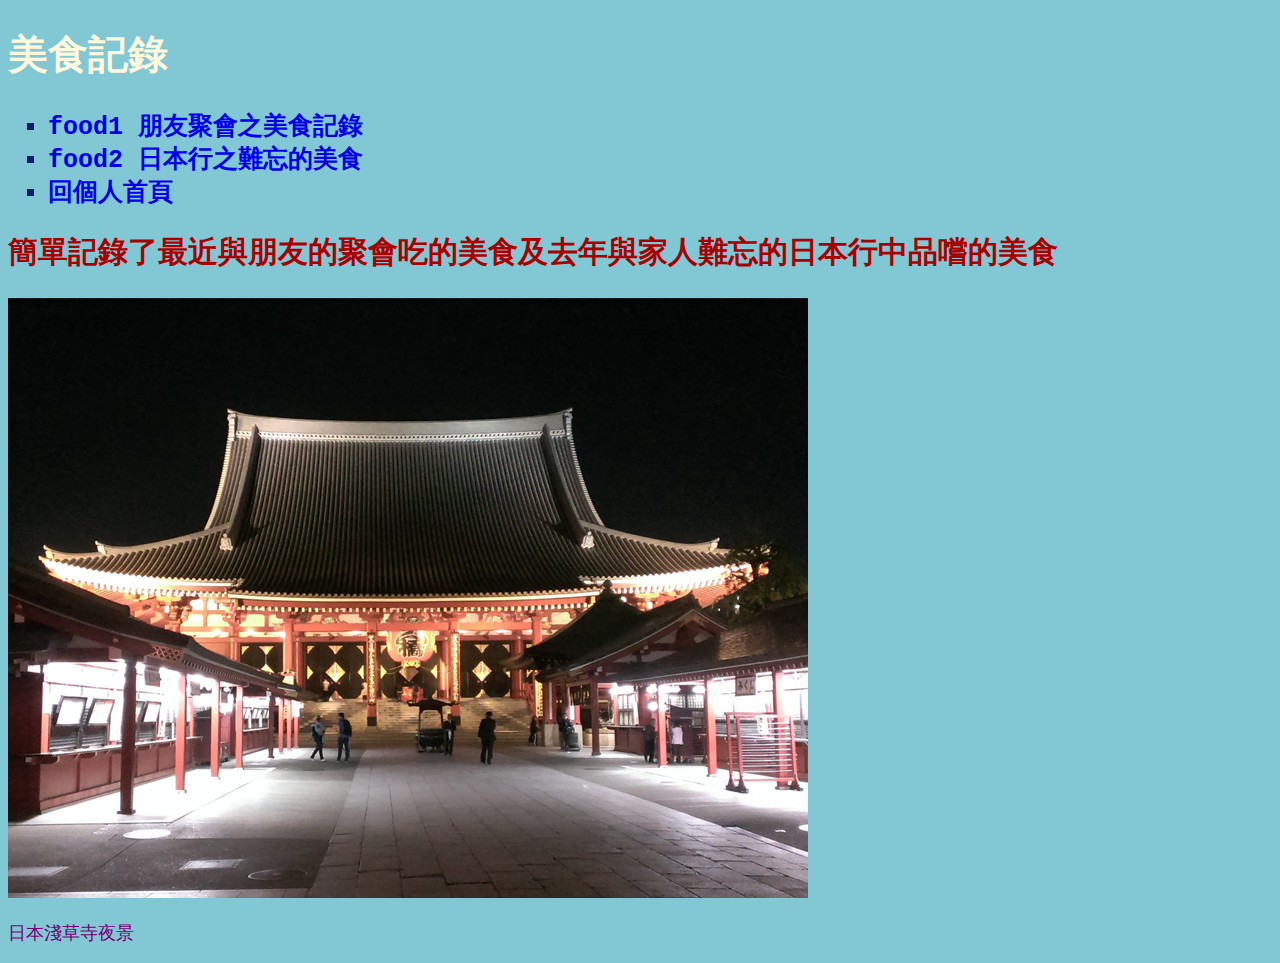
<file: homework1/homework1.html>
<!DOCTYPE html>
<html lang="en">

<head>
    <meta charset="UTF-8">
    <link rel="stylesheet" href="CSS/style.css">
    <title>Homework1 食記</title>
</head>

<body>
    <h1>美食記錄</h1>
    <ul type="square">
        <li><a href="food/food1.html">food1 朋友聚會之美食記錄</a></li>
        <li><a href="food/food2.html">food2 日本行之難忘的美食</a></li>
        <li><a href="../index.html">回個人首頁</a></li>
    </ul>
    <h2>簡單記錄了最近與朋友的聚會吃的美食及去年與家人難忘的日本行中品嚐的美食</h2>
    <img src="images/reimon.jpg" alt="">
    <p>日本淺草寺夜景</p>
</body>

</html>
</file>
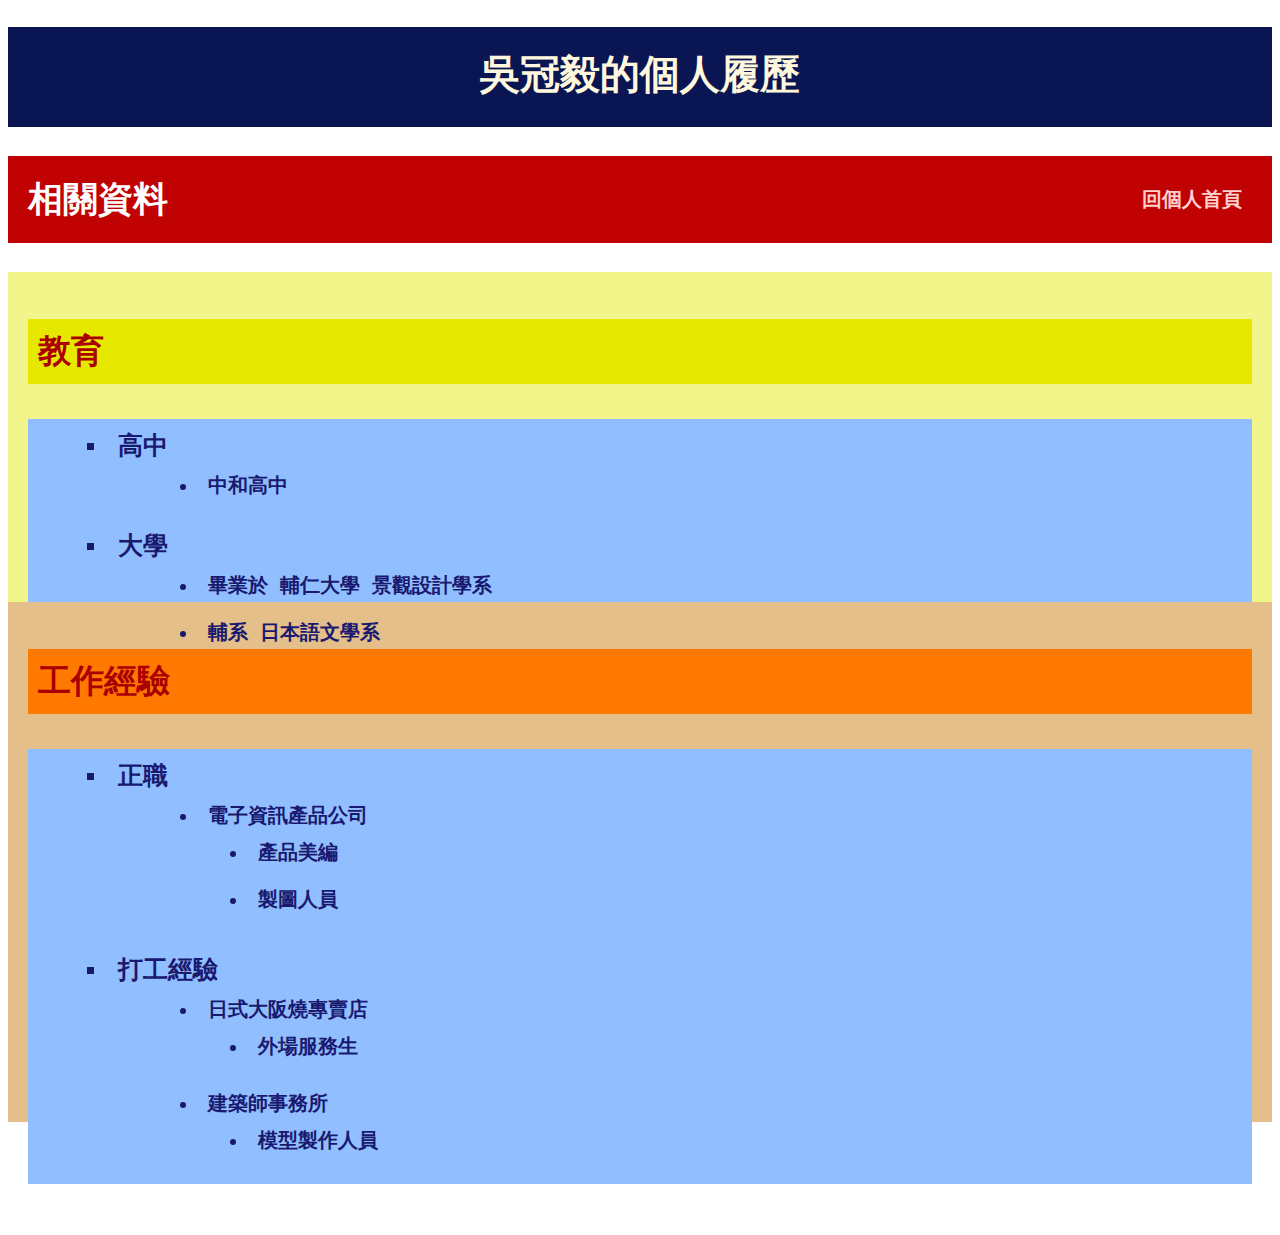
<file: homework2/homework2.html>
<!DOCTYPE html>
<html lang="en">

<head>
    <meta charset="UTF-8">
    <link rel="stylesheet" type="text/css" href="http://yui.yahooapis.com/3.18.1/build/cssreset/cssreset-min.css">
    <link rel="stylesheet" href="CSS/style.css">
    <title>Homework2 我的個人履歷</title>
</head>

<body>
    <div class="contain1">
        <h1>吳冠毅的個人履歷</h1>
    </div>
    <h2 id="deta">相關資料<a href="../index.html" id="connect">回個人首頁</h2></a>
    <div class="school">
        <h2 id="style1">教育</h2>
        <div class="item">
            <ul type="square">
                <li class="name">高中
                    <div>
                        <ul type="disc">
                            <li class="name2">中和高中</li>
                        </ul>
                    </div>
                </li>
                <li class="name">大學
                    <div>
                        <ul type="disc">
                            <li class="name2">畢業於 輔仁大學 景觀設計學系</li>
                            <li class="name2">輔系 日本語文學系</li>
                        </ul>
                    </div>
                </li>
            </ul>
        </div>
    </div>
    <div class="work">
        <h2 id="style2">工作經驗</h2>
        <div class="item">
            <ul type="square">
                <li class="name">正職
                    <div>
                        <ul type="disc">
                            <li class="name2">電子資訊產品公司
                                <ul type="disc">
                                    <li>產品美編</li>
                                    <li>製圖人員</li>
                                </ul>
                            </li>
                        </ul>
                    </div>
                </li>
                <li class="name">打工經驗
                    <div>
                        <ul type="disc">
                            <li class="name2">日式大阪燒專賣店
                                <ul type="disc">
                                    <li>外場服務生</li>
                                </ul>
                            </li>
                            <li class="name2">建築師事務所
                                <ul type="disc">
                                    <li>模型製作人員</li>
                                </ul>
                            </li>
                        </ul>
                    </div>
                </li>
            </ul>
        </div>
    </div>
</body>

</html>
</file>
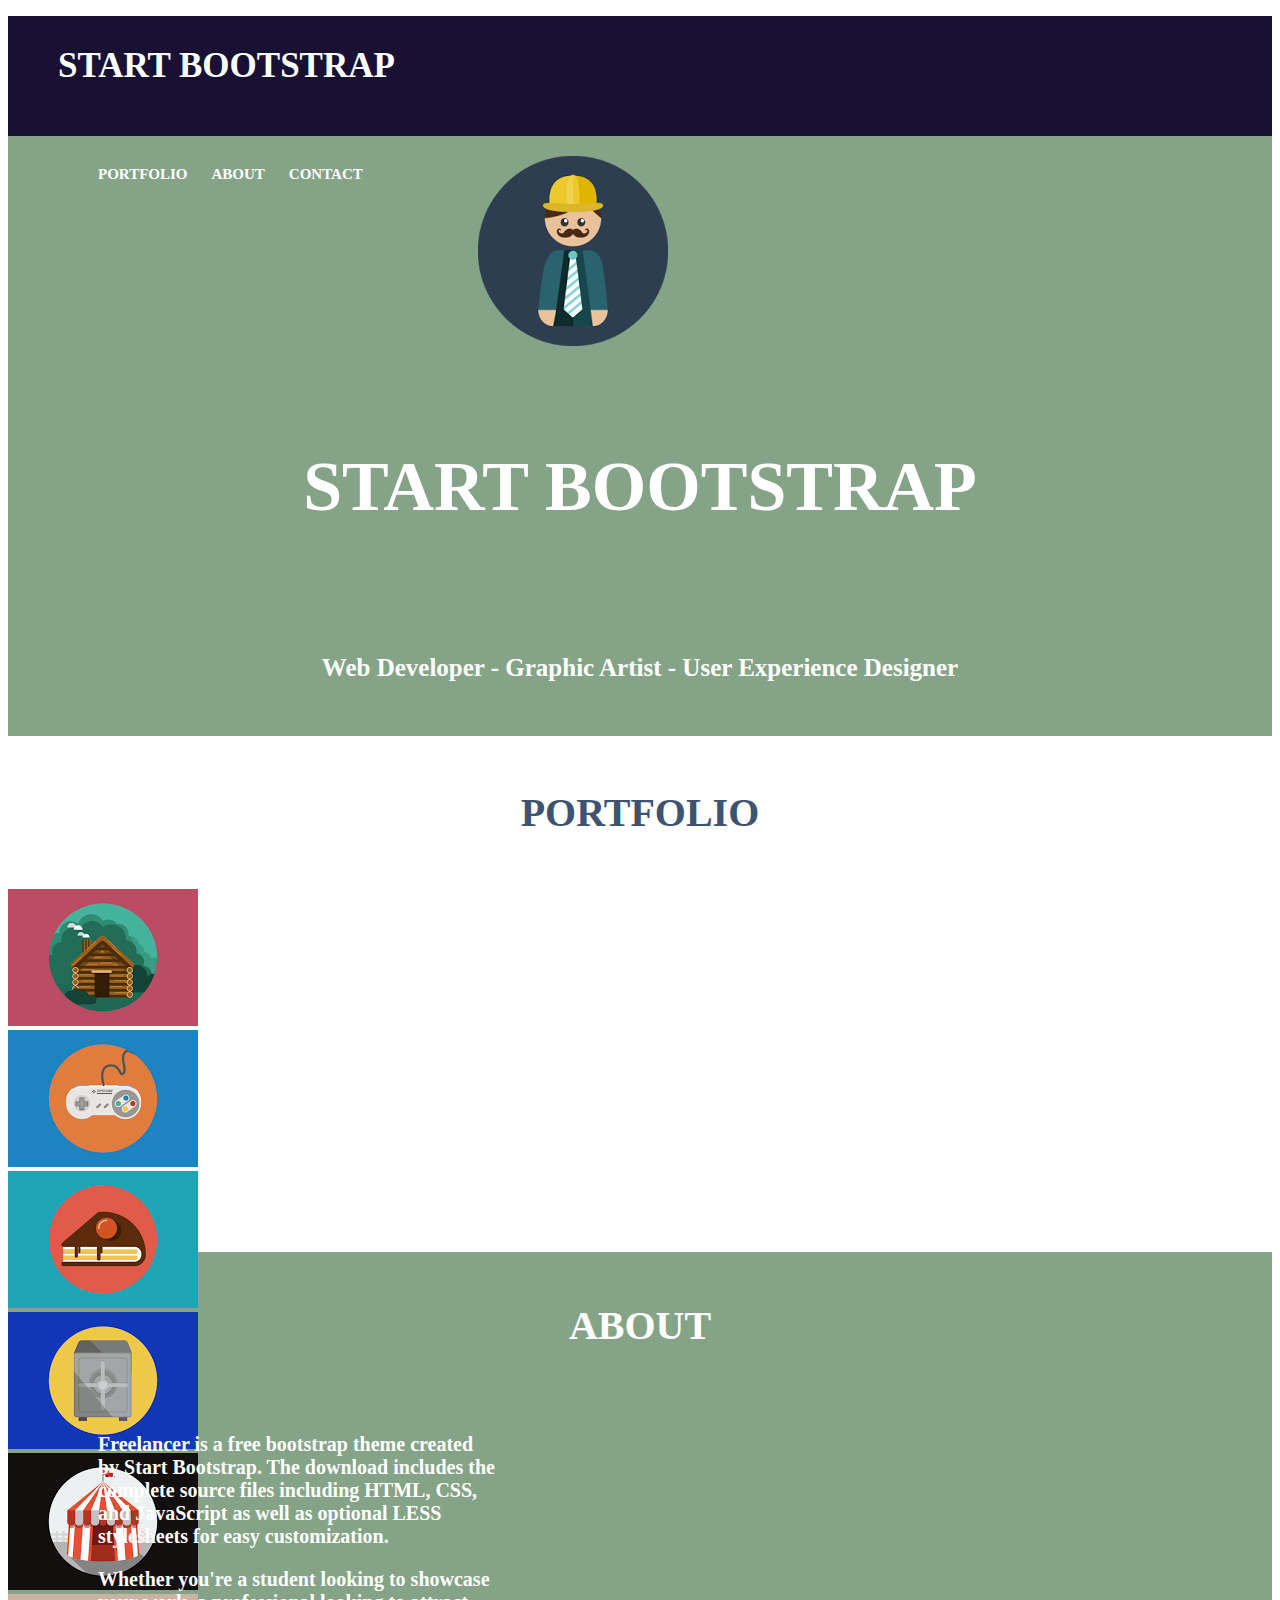
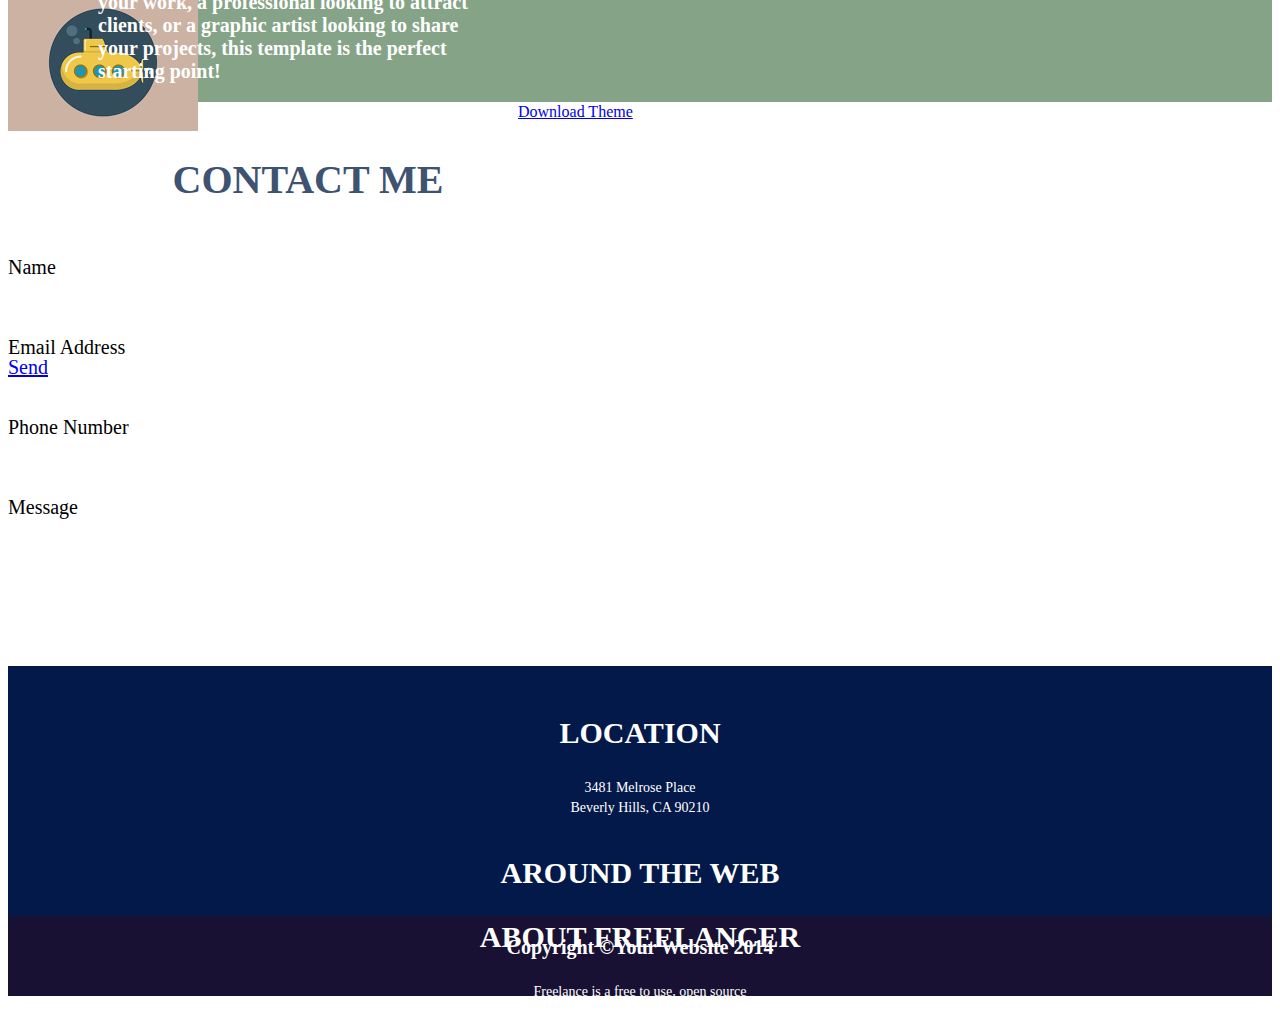
<file: homework4/homework4.html>
<!DOCTYPE html>
<html>

<head>
    <link href="http://s3.amazonaws.com/codecademy-content/courses/ltp/css/shift.css" rel="stylesheet">
    <link rel="stylesheet" href="http://s3.amazonaws.com/codecademy-content/courses/ltp/css/bootstrap.css">
    <link rel="stylesheet" href="style/main2.css">
    <title>Homework4</title>
</head>

<body>
    <div class="nav">
        <div class="container">
            <ul class="pull-left">
                <li><a href="#" id="big">START BOOTSTRAP</li>
            </ul>
            <ul class="pull-right">
                <li><a href="#">PORTFOLIO</a></li>
                <li><a href="#">ABOUT</a></li>
                <li><a href="#">CONTACT</a></li>
            </ul>
        </div>
    </div>
    <div class="jumbotron">
        <div class="container">
            <div class="row">
                <div class="col-md-12">
                    <img src="img/profile.png" height="190" width="190" alt="">
                    <h1>START BOOTSTRAP</h1>
                    <p>Web Developer - Graphic Artist - User Experience Designer</p>
                </div>
            </div>
        </div>
    </div>
    <div class="PORTFOLIO">
        <div class="container">
            <h2>PORTFOLIO</h2>
            <div class="row">
                <div class="col-md-4">
                    <div class="thumbnail"><img src="img/portfolio/cabin.png" height="137" width="190" alt=""></div>
                    <div class="thumbnail"><img src="img/portfolio/game.png" height="137" width="190" alt=""></div>
                </div>
                <div class="col-md-4">
                    <div class="thumbnail"><img src="img/portfolio/cake.png" height="137" width="190" alt=""></div>
                    <div class="thumbnail"><img src="img/portfolio/safe.png" height="137" width="190" alt=""></div>
                </div>
                <div class="col-md-4">
                    <div class="thumbnail"><img src="img/portfolio/circus.png" height="137" width="190" alt=""></div>
                    <div class="thumbnail"><img src="img/portfolio/submarine.png" alt=""></div>
                </div>
            </div>
        </div>
    </div>
    <div class="ABOUT">
        <div class="container">
            <h2>ABOUT</h2>
            <div class="row">
                <div class="col-md-6">
                    <p>Freelancer is a free bootstrap theme created by Start Bootstrap. The download includes the complete source files including HTML, CSS, and JavaScript as well as optional LESS stylesheets for easy customization.</p>
                </div>
                <div class="col-md-6">
                    <p>Whether you're a student looking to showcase your work, a professional looking to attract clients, or a graphic artist looking to share your projects, this template is the perfect starting point!</p>
                </div>
            </div>
            <a href="#" type="button" class="btn btn-default">Download Theme</a>
        </div>
    </div>
    <div class="CONTACTME">
        <div class="container">
            <h2>CONTACT ME</h2>
            <div class="row">
                <div class="col-md-12">
                    <div class="thumbnail">Name</div>
                </div>
                <div class="col-md-12">
                    <div class="thumbnail">Email Address</div>
                </div>
                <div class="col-md-12">
                    <div class="thumbnail">Phone Number</div>
                </div>
                <div class="col-md-12">
                    <div class="thumbnail">Message</div>
                </div>
            </div>
            <a href="#" type="button" class="btn btn-success">Send</a>
        </div>
    </div>
    </div>
    <div class="BlueArea">
        <div class="container">
            <div class="row">
                <div class="col-md-4">
                    <h3>LOCATION</h3>
                    <p>3481 Melrose Place</p>
                    <p id="p2">Beverly Hills, CA 90210</p>
                </div>
                <div class="col-md-4">
                    <h3>AROUND THE WEB</h3>
                    <p></p>
                </div>
                <div class="col-md-4">
                    <h3>ABOUT FREELANCER</h3>
                    <p>Freelance is a free to use, open source</p>
                    <p id="p21">Bootstrap theme created by Start Bootstrap.</p>
                </div>
            </div>
        </div>
    </div>
    <div class="Footer">
        <div class="container">
            <div class="row">
                <div class="col-md-12">
                    <div>Copyright &copy;Your Website 2014</div>
                </div>
            </div>
        </div>
</body>

</html>
</file>
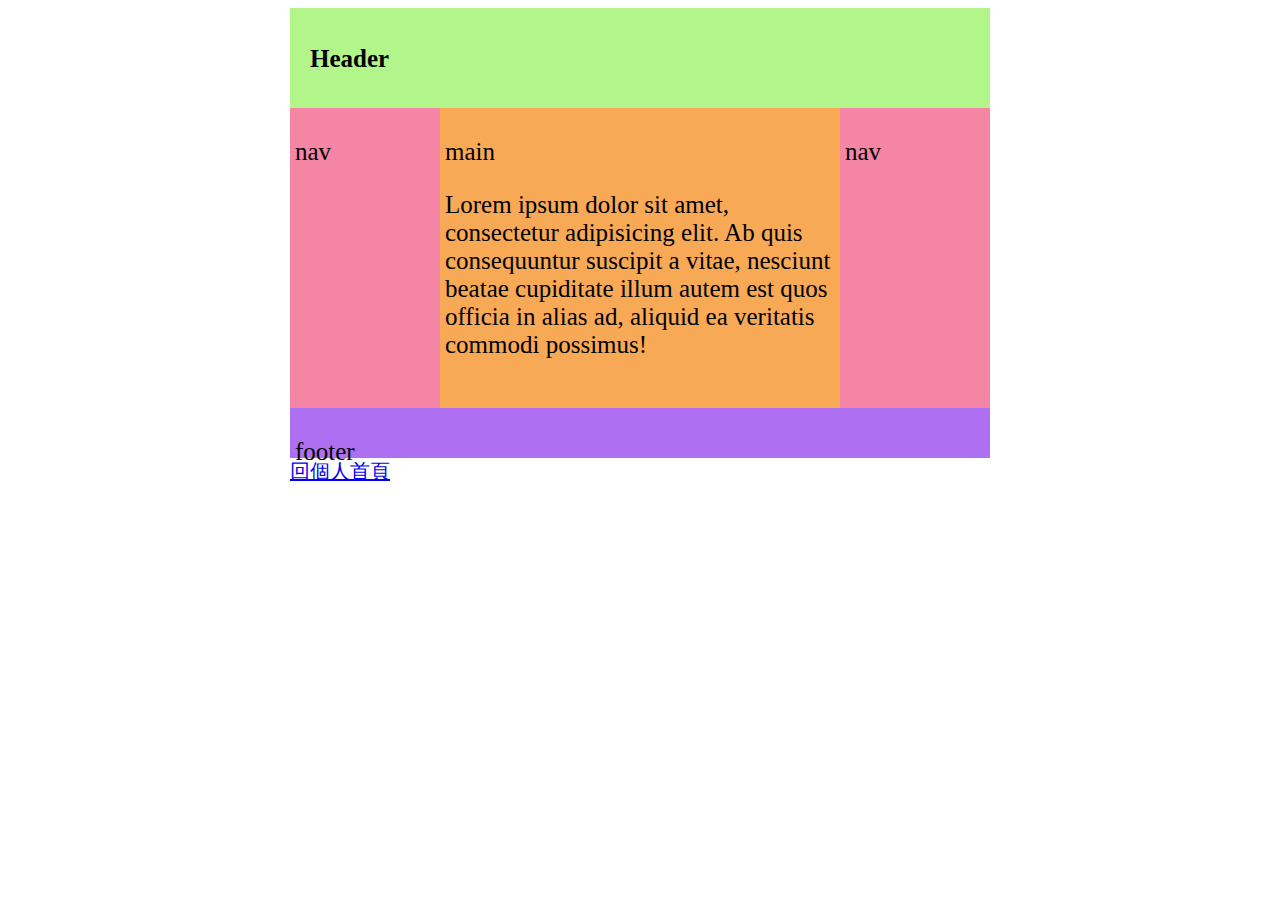
<file: homework6/homework6.html>
<!DOCTYPE html>
<html lang="en">

<head>
    <meta charset="UTF-8">
    <link rel="stylesheet" href="http://yui.yahooapis.com/3.18.1/build/cssreset/cssreset-min.css">
    <link rel="stylesheet" href="CSS/Style6.css">
    <title>Homework6</title>
</head>

<body>
    <div class="all">
        <div id="header">
            <h1>Header</h1>
        </div>
        <div id="nav">
            <p>nav</p>
        </div>
        <div id="main">
            <p>main</p>
            <p>Lorem ipsum dolor sit amet, consectetur adipisicing elit. Ab quis consequuntur suscipit a vitae, nesciunt beatae cupiditate illum autem est quos officia in alias ad, aliquid ea veritatis commodi possimus!</p>
        </div>
        <div id="nav2">
            <p>nav</p>
        </div>
        <div id="footer">
            <p>footer</p>
        </div>
        <div><a href="../index.html">回個人首頁</a></div>
    </div>
</body>

</html>
</file>
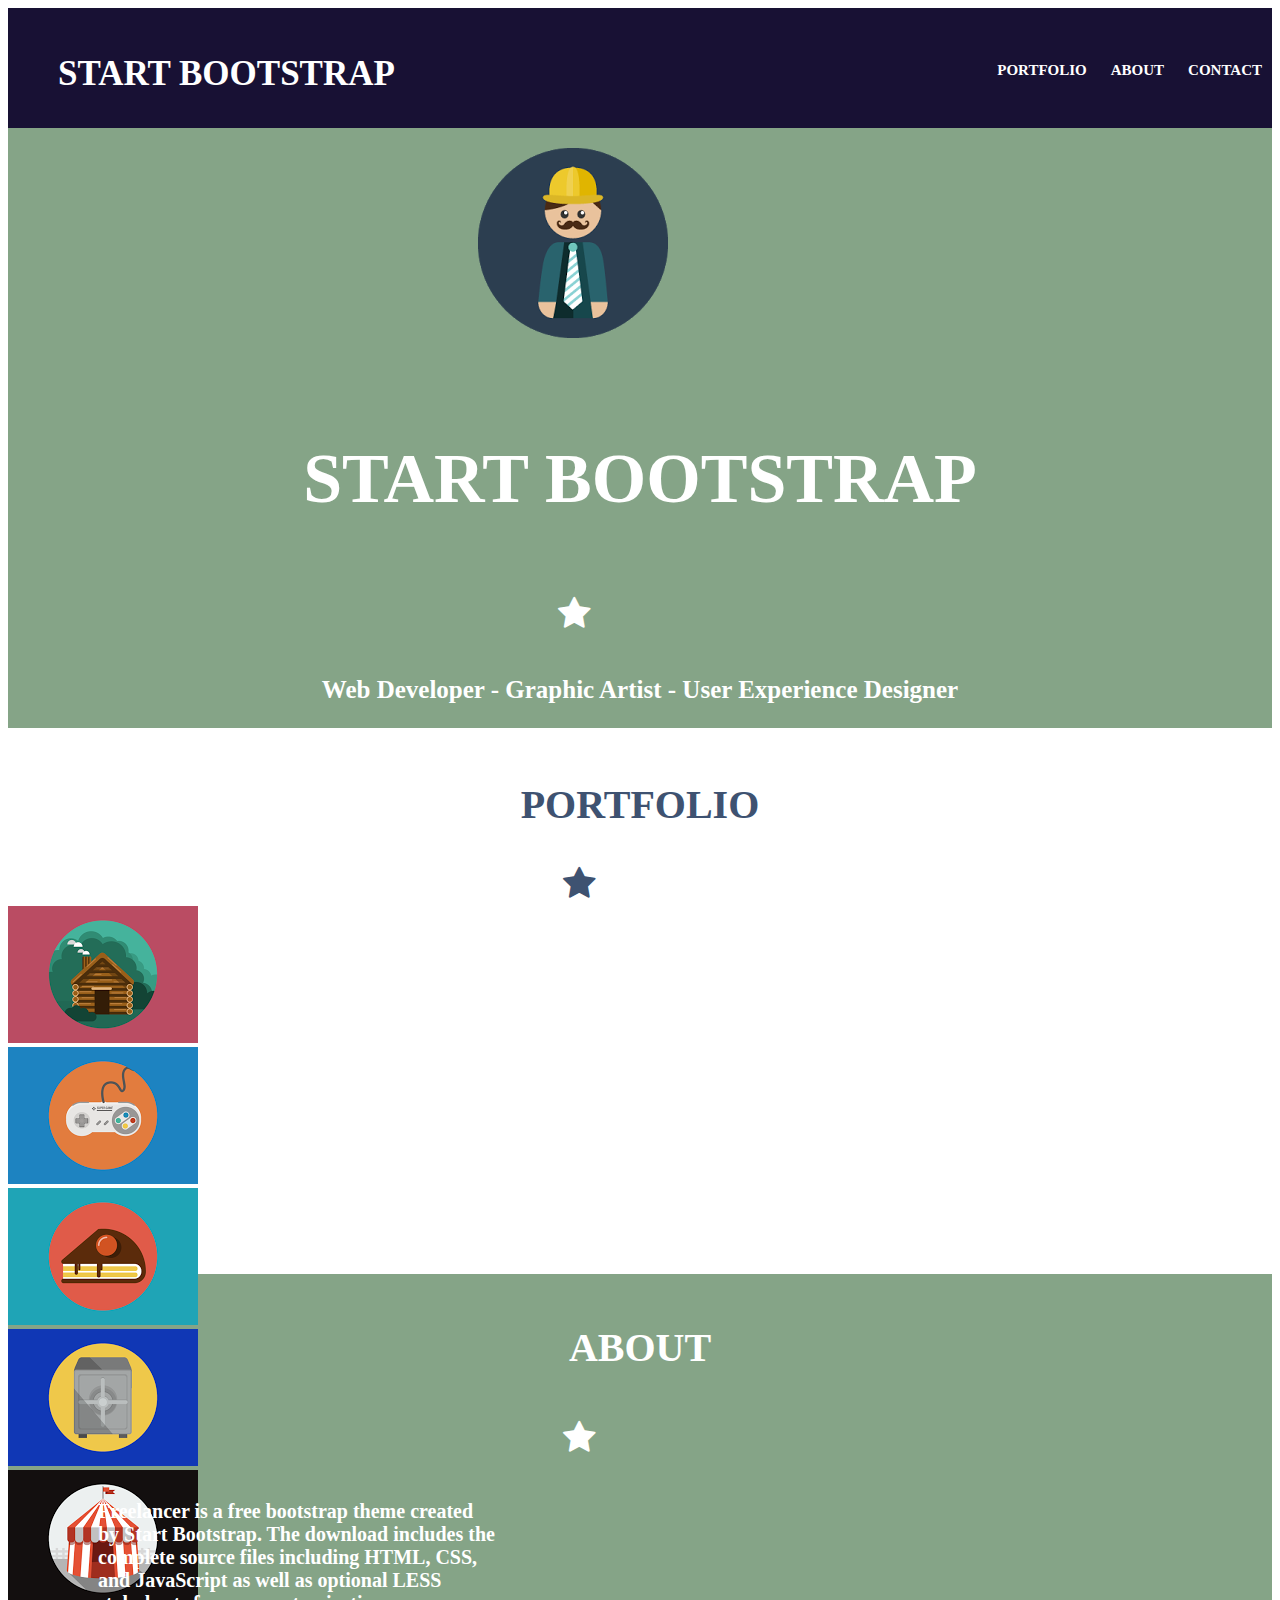
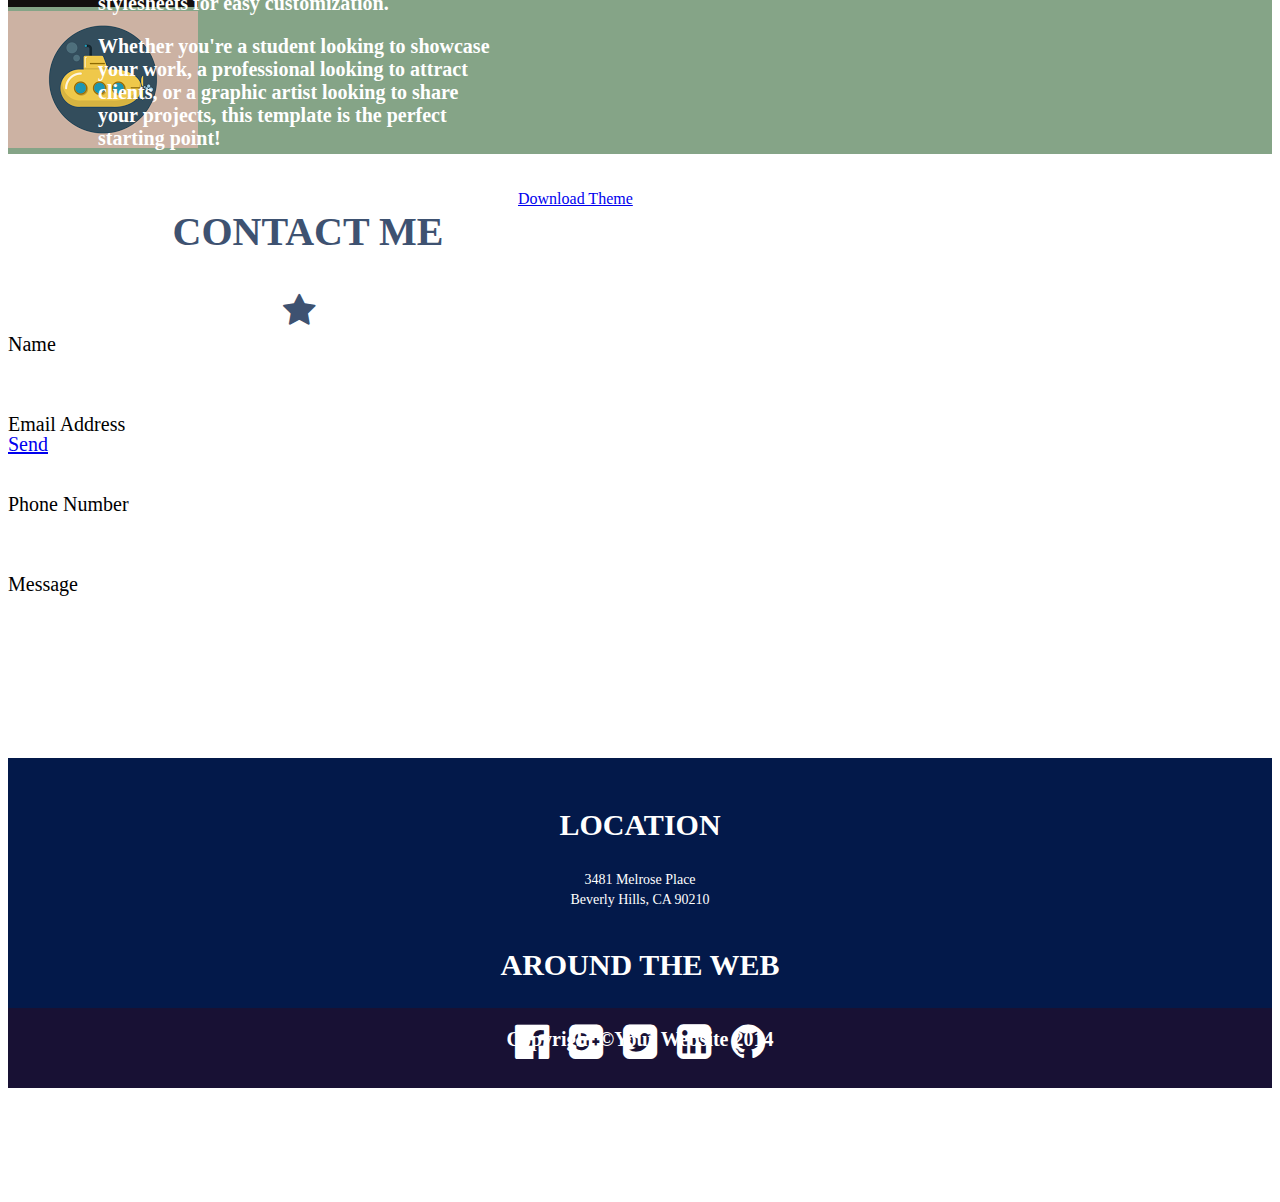
<file: homework7/homework7.html>
<!DOCTYPE html>
<html>

<head>
    <link href="http://s3.amazonaws.com/codecademy-content/courses/ltp/css/shift.css" rel="stylesheet">
    <link rel="stylesheet" href="http://s3.amazonaws.com/codecademy-content/courses/ltp/css/bootstrap.css">
    <link rel="stylesheet" href="style/main2.css">
    <link rel="stylesheet" href="https://maxcdn.bootstrapcdn.com/font-awesome/4.5.0/css/font-awesome.min.css">
    <title>Homework7</title>
</head>

<body>
    <div class="nav">
        <div class="container">
            <ul class="pull-left">
                <li><a href="#" id="big">START BOOTSTRAP</li>
            </ul>
            <ul class="pull-right">
                <li><a href="#">PORTFOLIO</a></li>
                <li><a href="#">ABOUT</a></li>
                <li><a href="#">CONTACT</a></li>
            </ul>
        </div>
    </div>
    <div class="jumbotron">
        <div class="container">
            <div class="row">
                <div class="col-md-12">
                    <img src="img/profile.png" height="190" width="190" alt="">
                    <h1>START BOOTSTRAP</h1>
                    <i class="fa fa-star"></i>
                    <p>Web Developer - Graphic Artist - User Experience Designer</p>
                </div>
            </div>
        </div>
    </div>
    <div class="PORTFOLIO">
        <div class="container">
            <h2>PORTFOLIO</h2>
            <i class="fa fa-star"></i>
            <div class="row">
                <div class="col-md-4">
                    <div class="thumbnail"><img src="img/portfolio/cabin.png" height="137" width="190" alt=""></div>
                    <div class="thumbnail"><img src="img/portfolio/game.png" height="137" width="190" alt=""></div>
                </div>
                <div class="col-md-4">
                    <div class="thumbnail"><img src="img/portfolio/cake.png" height="137" width="190" alt=""></div>
                    <div class="thumbnail"><img src="img/portfolio/safe.png" height="137" width="190" alt=""></div>
                </div>
                <div class="col-md-4">
                    <div class="thumbnail"><img src="img/portfolio/circus.png" height="137" width="190" alt=""></div>
                    <div class="thumbnail"><img src="img/portfolio/submarine.png" alt=""></div>
                </div>
            </div>
        </div>
    </div>
    <div class="ABOUT">
        <div class="container">
            <h2>ABOUT</h2>
            <i class="fa fa-star"></i>
            <div class="row">
                <div class="col-md-6">
                    <p>Freelancer is a free bootstrap theme created by Start Bootstrap. The download includes the complete source files including HTML, CSS, and JavaScript as well as optional LESS stylesheets for easy customization.</p>
                </div>
                <div class="col-md-6">
                    <p>Whether you're a student looking to showcase your work, a professional looking to attract clients, or a graphic artist looking to share your projects, this template is the perfect starting point!</p>
                </div>
            </div>
            <a href="#" type="button" class="btn btn-default">Download Theme</a>
        </div>
    </div>
    <div class="CONTACTME">
        <div class="container">
            <h2>CONTACT ME</h2>
            <i class="fa fa-star"></i>
            <div class="row">
                <div class="col-md-12">
                    <div class="thumbnail">Name</div>
                </div>
                <div class="col-md-12">
                    <div class="thumbnail">Email Address</div>
                </div>
                <div class="col-md-12">
                    <div class="thumbnail">Phone Number</div>
                </div>
                <div class="col-md-12">
                    <div class="thumbnail">Message</div>
                </div>
            </div>
            <a href="#" type="button" class="btn btn-success">Send</a>
        </div>
    </div>
    </div>
    <div class="BlueArea">
        <div class="container">
            <div class="row">
                <div class="col-md-4">
                    <h3>LOCATION</h3>
                    <p>3481 Melrose Place</p>
                    <p id="p2">Beverly Hills, CA 90210</p>
                </div>
                <div class="col-md-4">
                    <h3>AROUND THE WEB</h3>
                    <div class="col-12">
                        <i class="fa fa-facebook-official"></i><i class="fa fa-google-plus-square"></i><i class="fa fa-twitter-square"></i><i class="fa fa-linkedin-square"></i><i class="fa fa-github"></i>
                    </div>
                </div>
                <div class="col-md-4">
                    <h3>ABOUT FREELANCER</h3>
                    <p>Freelance is a free to use, open source</p>
                    <p id="p21">Bootstrap theme created by Start Bootstrap.</p>
                </div>
            </div>
        </div>
    </div>
    <div class="Footer">
        <div class="container">
            <div class="row">
                <div class="col-md-12">
                    <div>Copyright &copy;Your Website 2014</div>
                </div>
            </div>
        </div>
    </div>
</body>

</html>
</file>
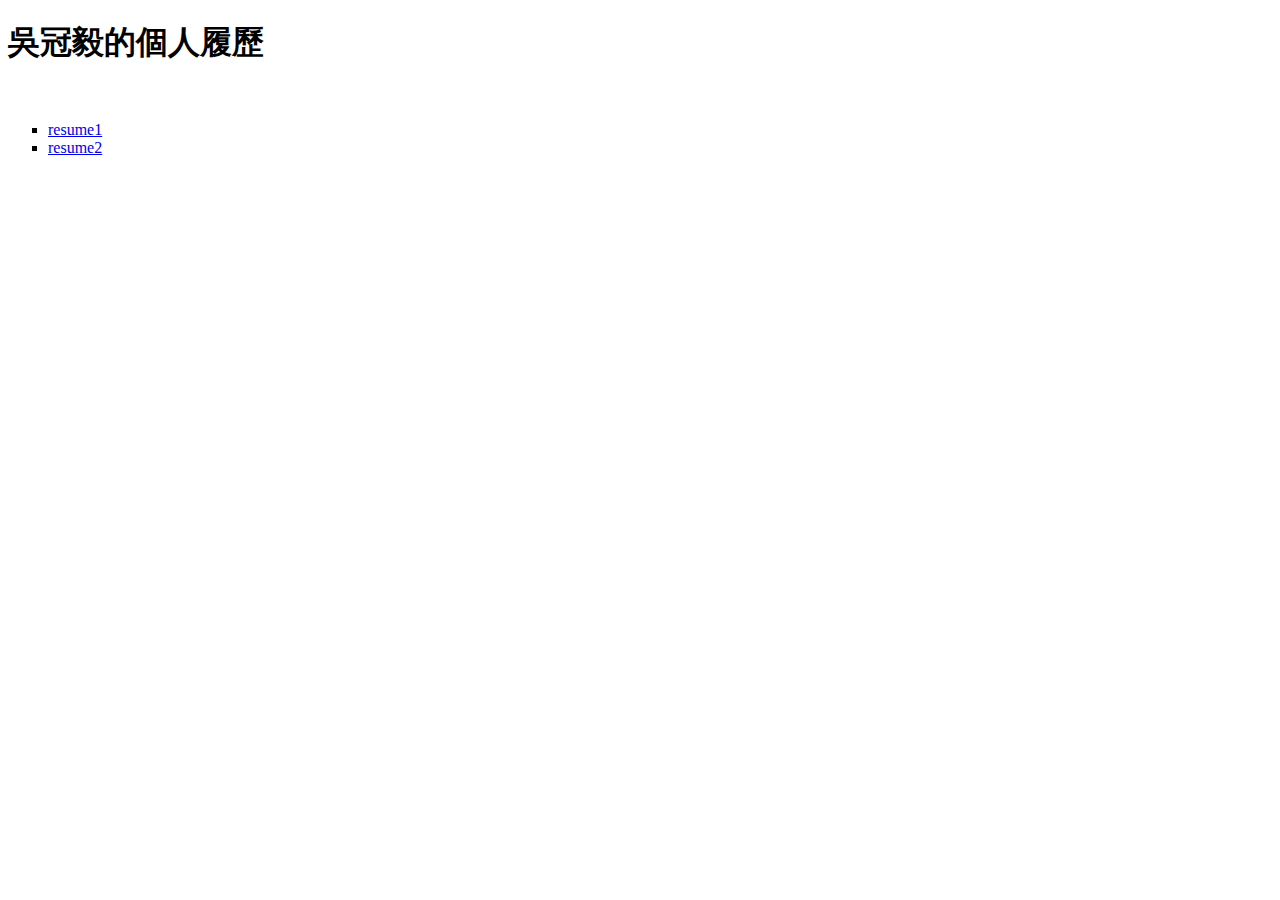
<file: homework/homework2/homework2.html>
<!DOCTYPE html>
<html lang="en">

<head>
    <meta charset="UTF-8">
    <title>Homework2 我的個人履歷</title>
</head>

<body>
    <h1>吳冠毅的個人履歷</h1>
    <br>
    <ul type="square">
        <li><a href="resume/resume1.html">resume1</a></li>
        <li><a href="resume/resume2.html">resume2</a></li>
    </ul>
</body>

</html>
</file>
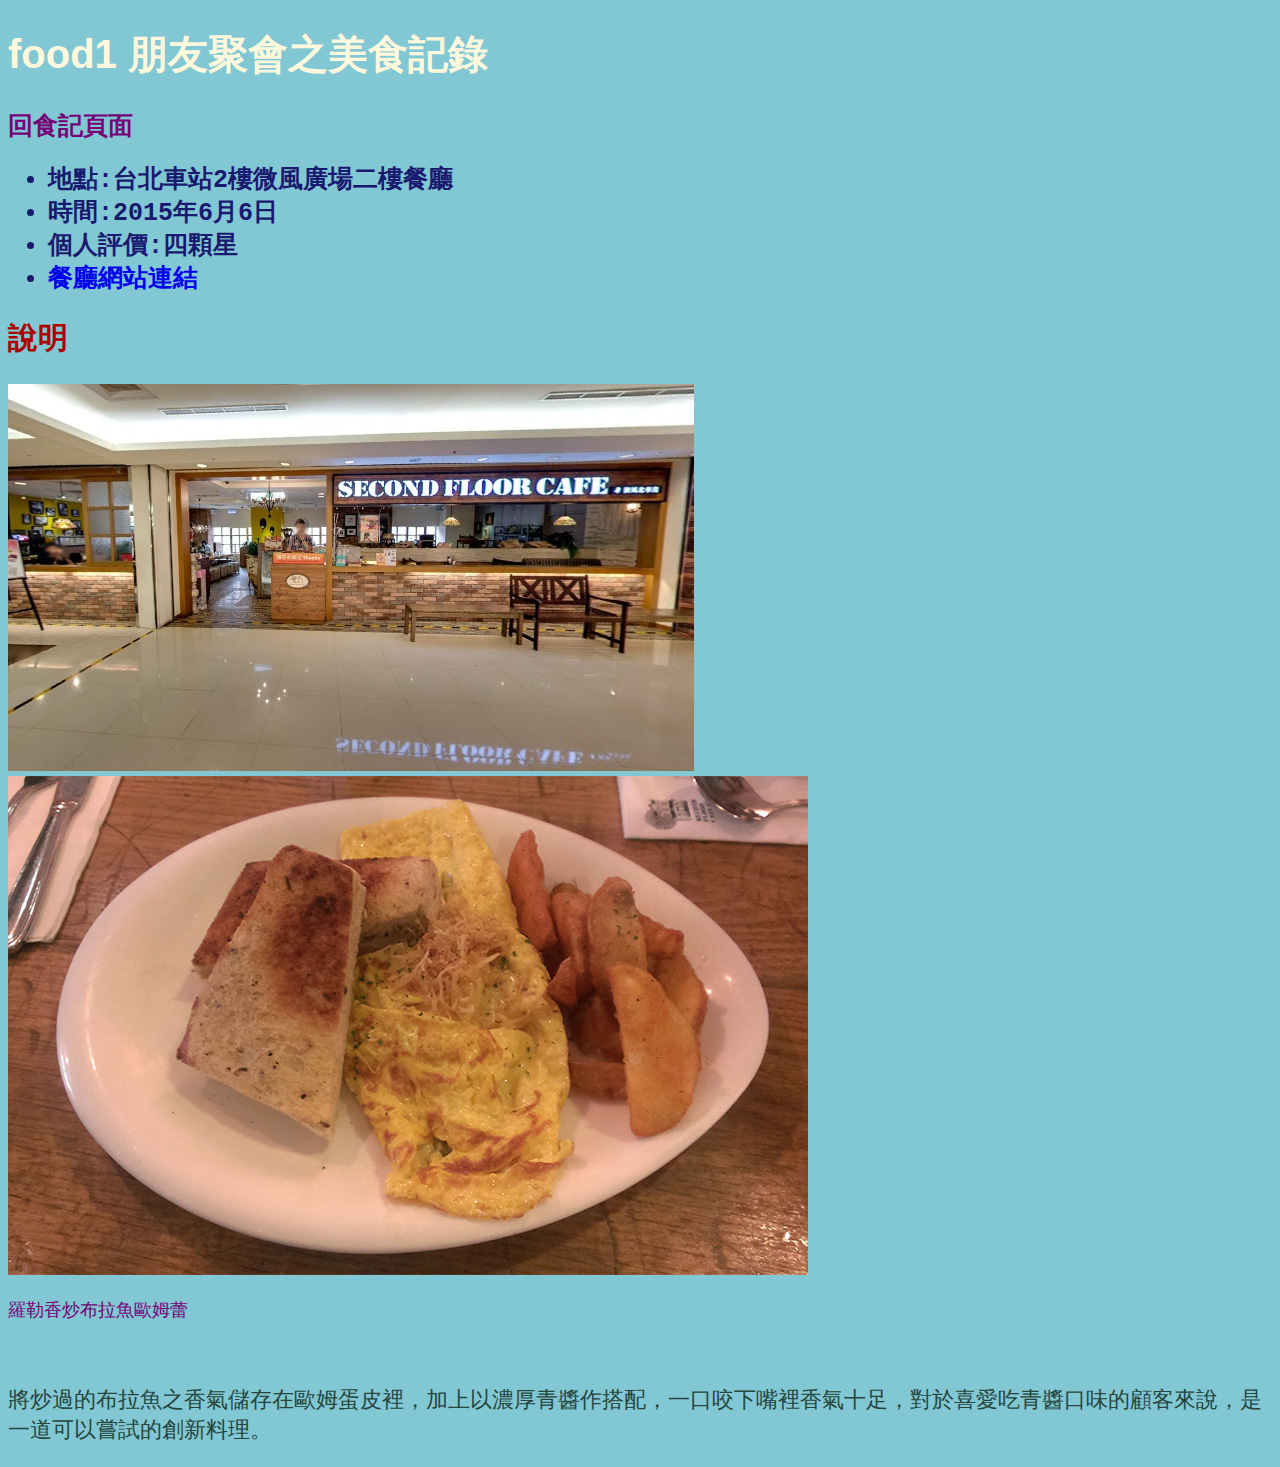
<file: homework1/food/food1.html>
<!DOCTYPE html>
<html lang="en">

<head>
    <meta charset="UTF-8">
    <link rel="stylesheet" href="CSS/style2.css">
    <title>food1 朋友聚會之美食記錄</title>
</head>

<body>
    <h1>food1 朋友聚會之美食記錄</h1>
    <a href="../homework1.html" id="back1">回食記頁面</a>
    <ul type="disc">
        <li>地點:台北車站2樓微風廣場二樓餐廳</li>
        <li>時間:2015年6月6日</li>
        <li>個人評價:四顆星</li>
        <li><a href="http://www.secondfloorcafe.com/" target="_blank">餐廳網站連結</a></li>
    </ul>
    <h2>說明</h2>
    <img src="../images/北車微風廣場貳樓餐廳2.jpg" alt="">
    <img src="../images/北車微風廣場貳樓餐廳.jpg" alt="">
    <p>羅勒香炒布拉魚歐姆蕾</p>
    <br>
    <p>將炒過的布拉魚之香氣儲存在歐姆蛋皮裡，加上以濃厚青醬作搭配，一口咬下嘴裡香氣十足，對於喜愛吃青醬口味的顧客來說，是一道可以嘗試的創新料理。</p>
</body>

</html>
</file>
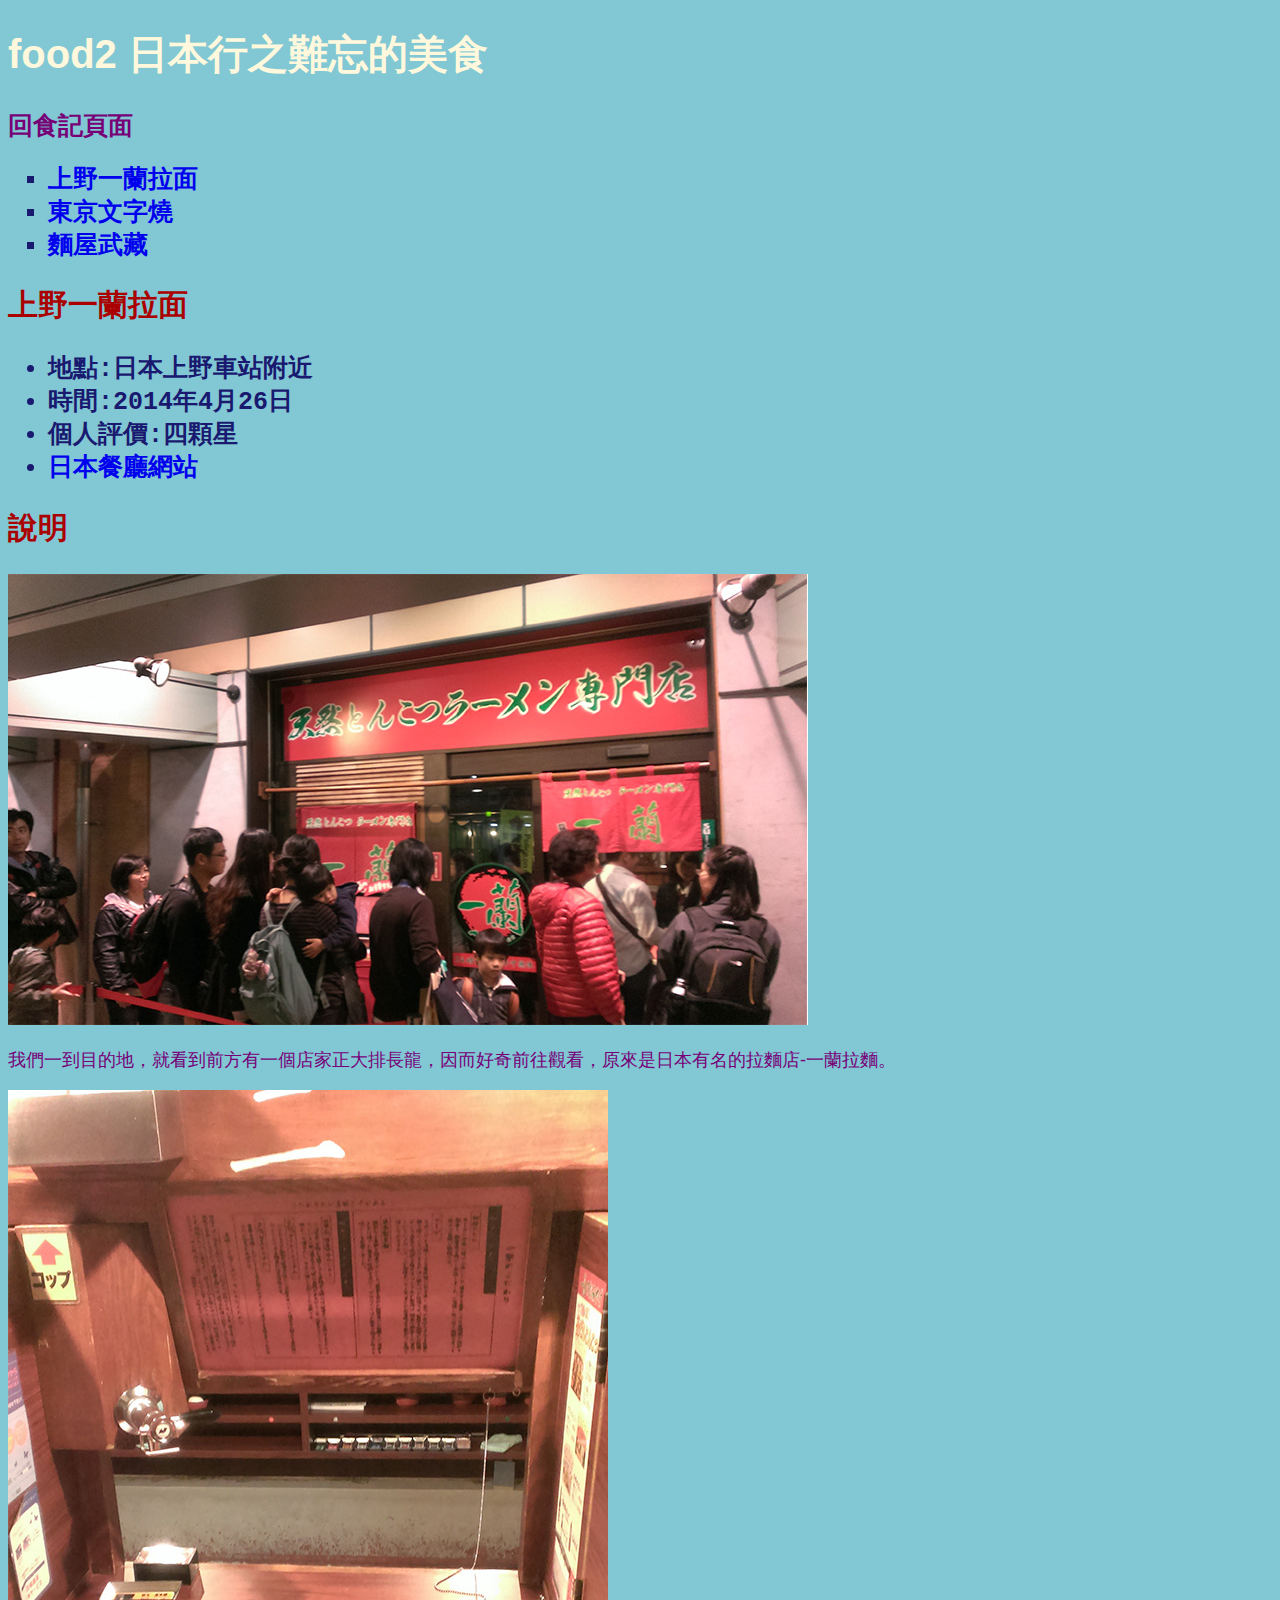
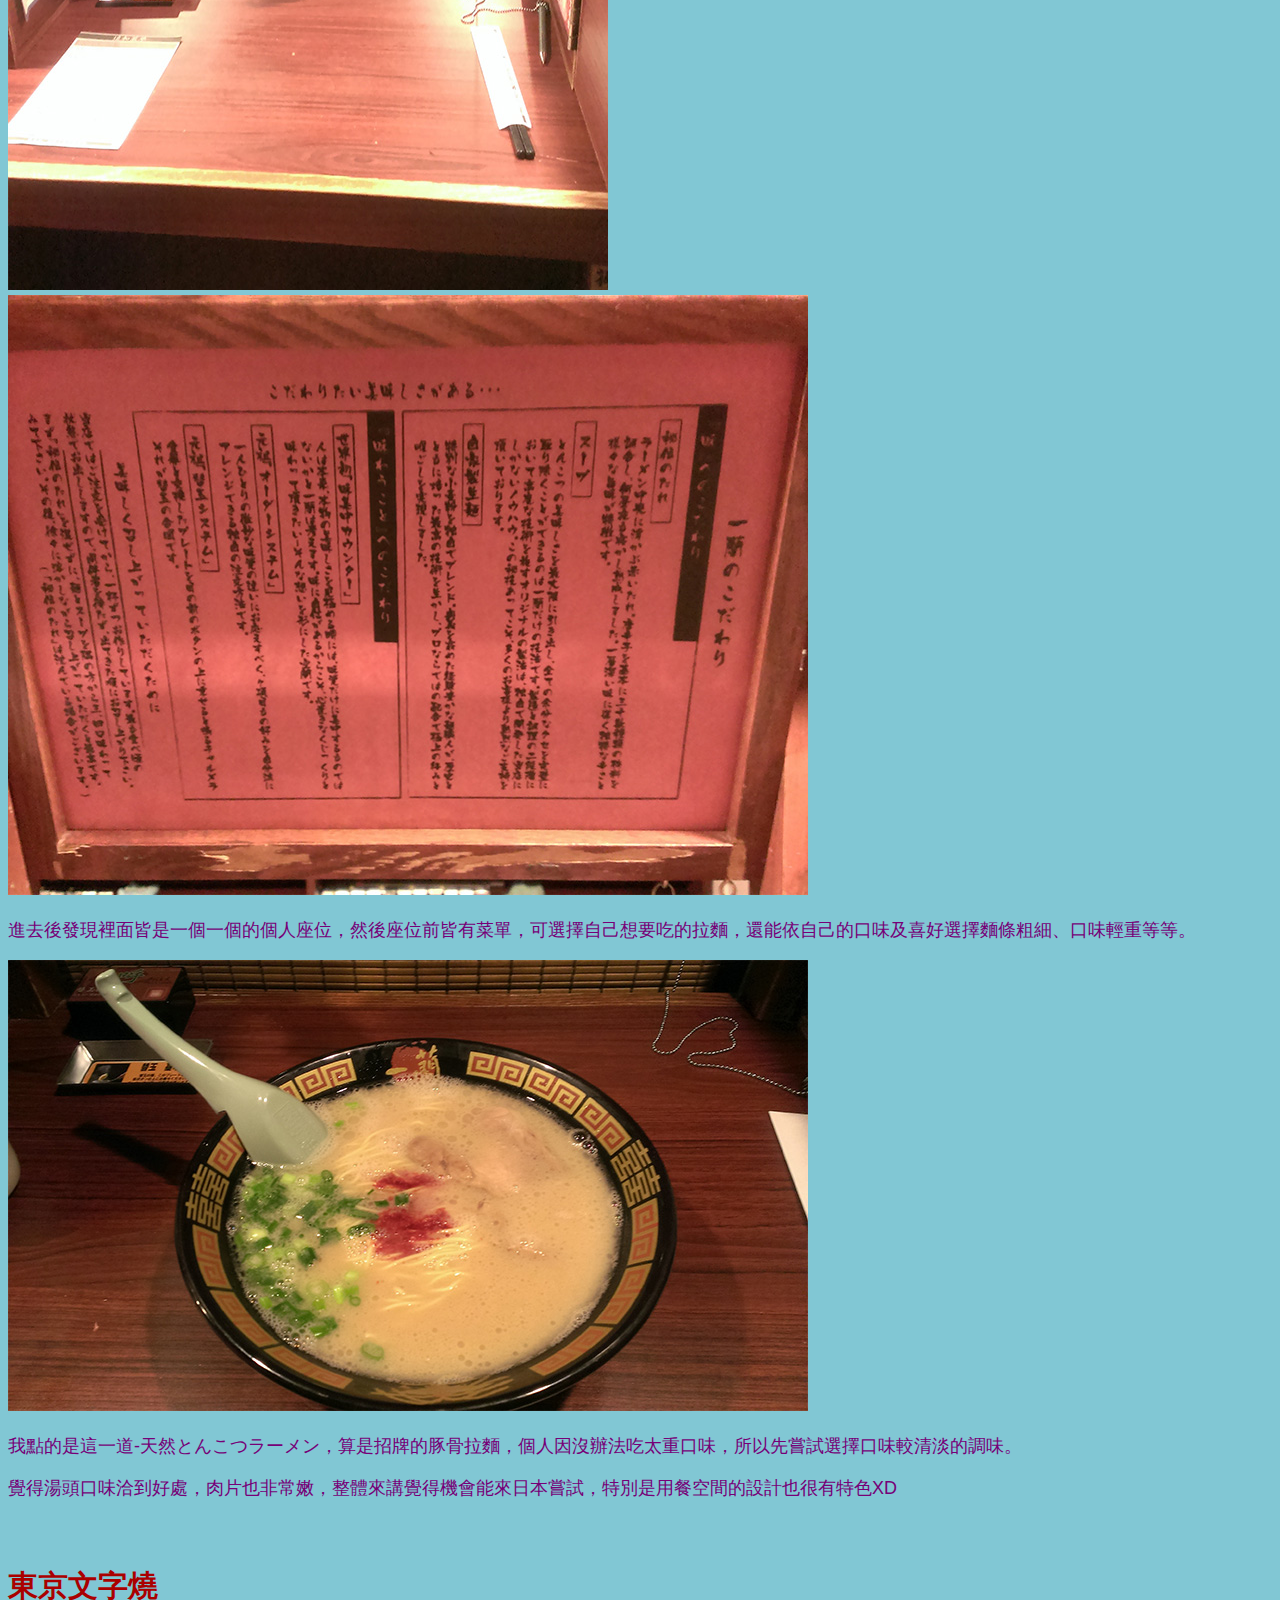
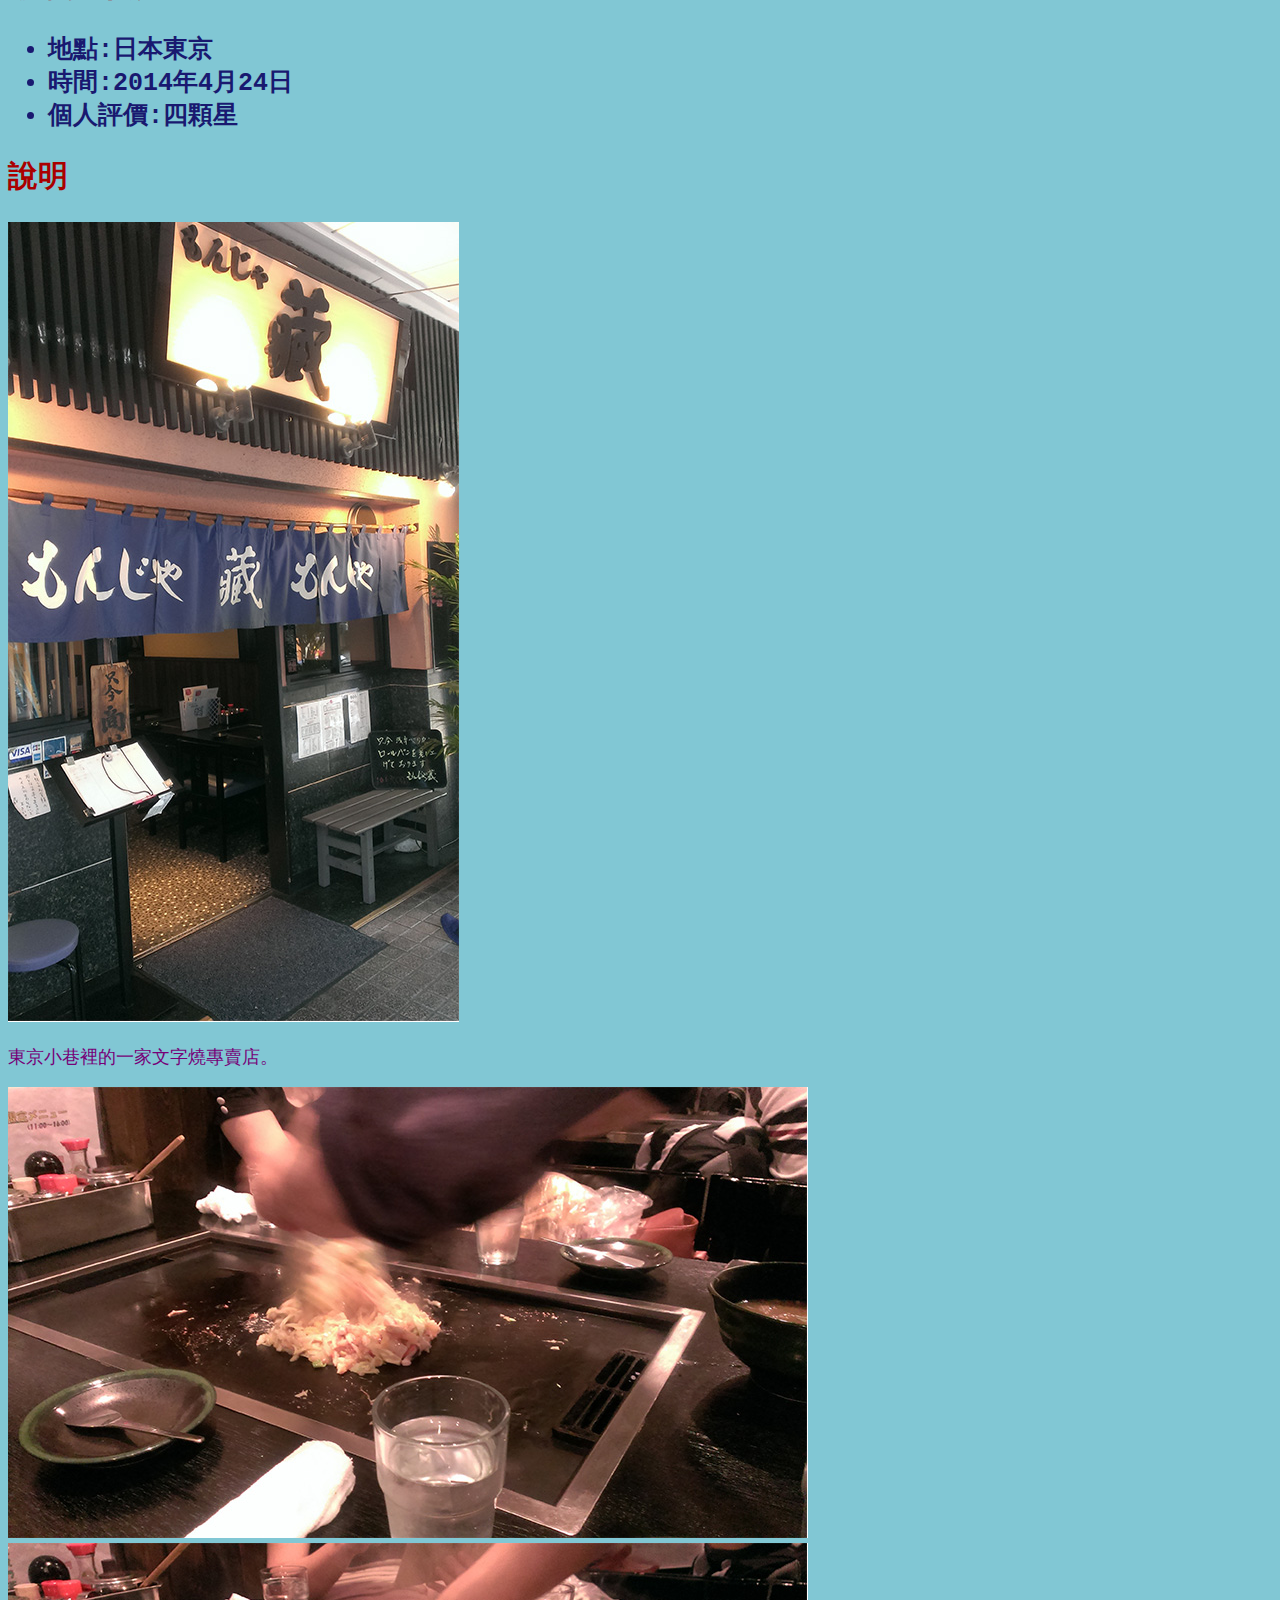
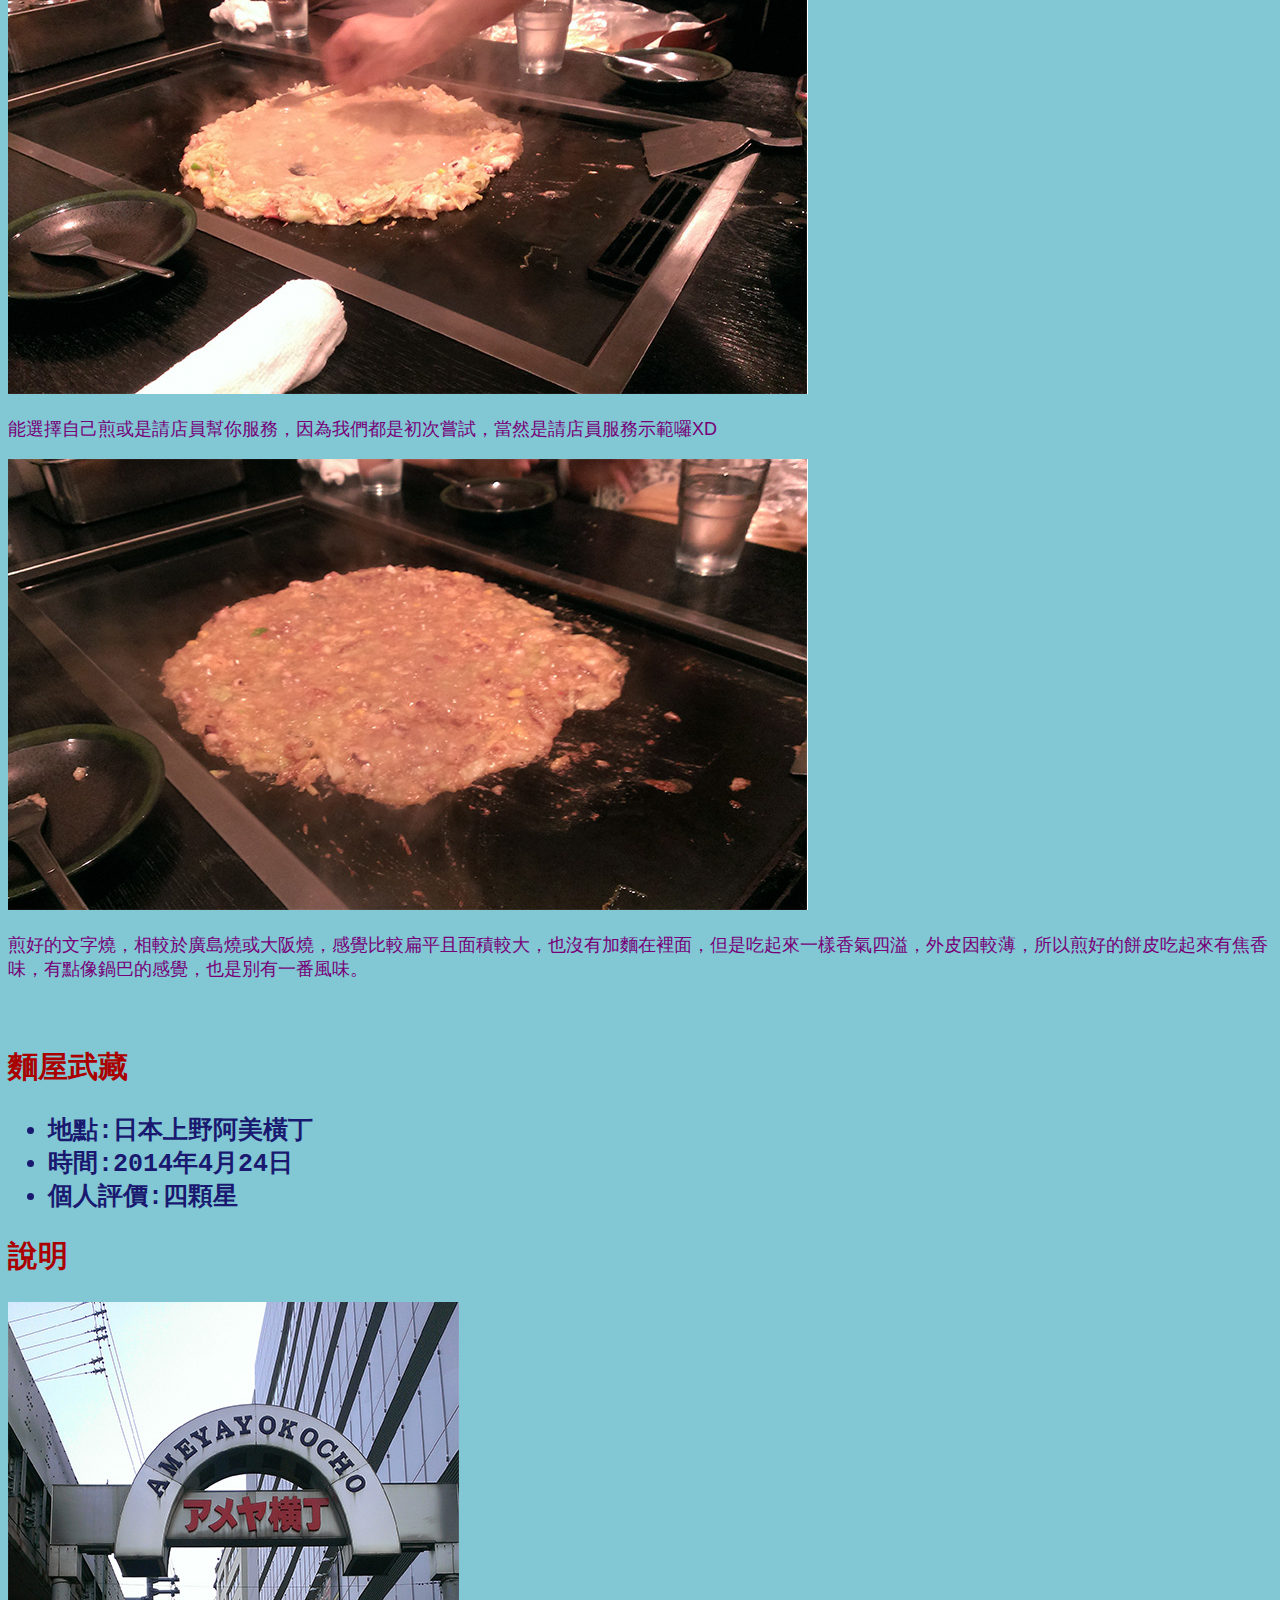
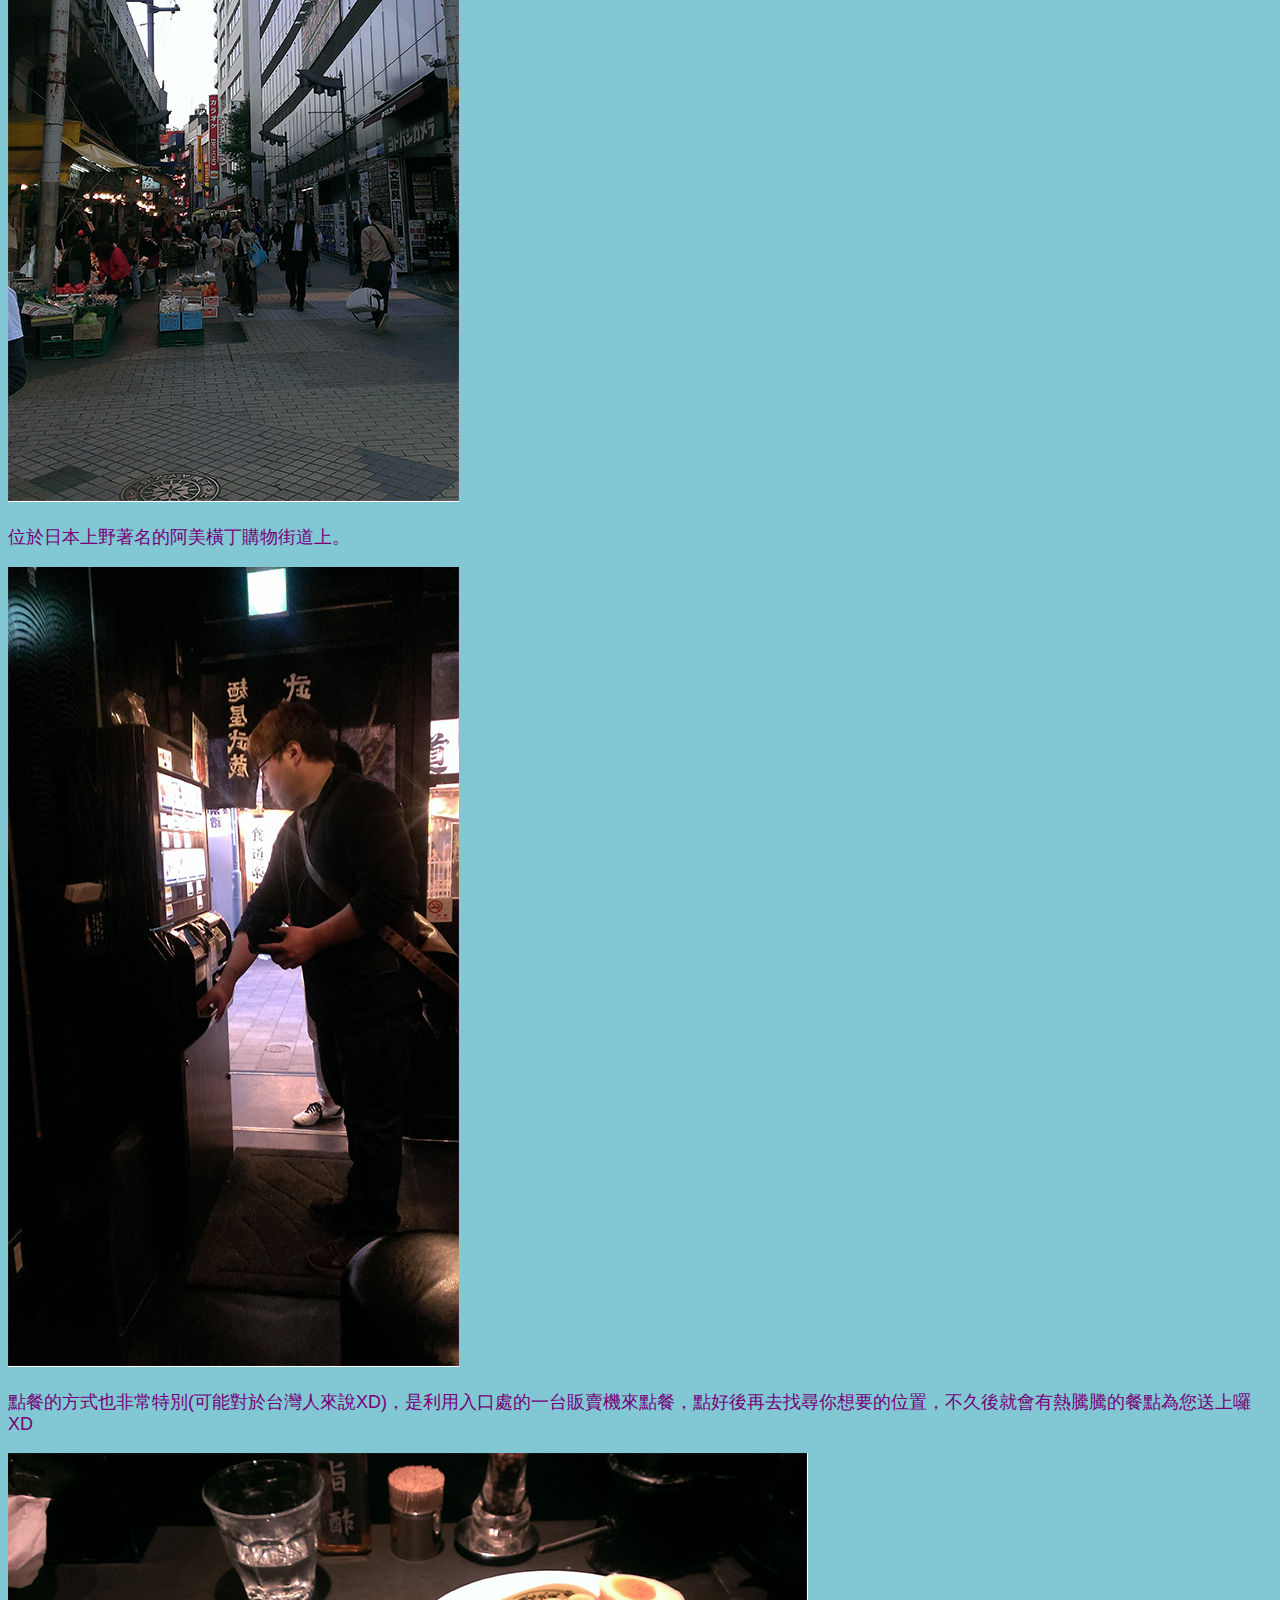
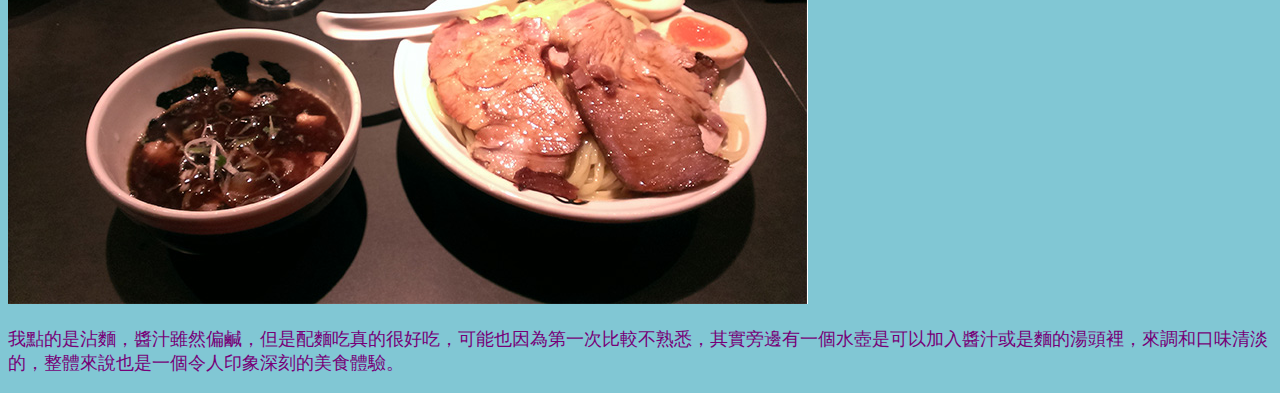
<file: homework1/food/food2.html>
<!DOCTYPE html>
<html lang="en">

<head>
    <meta charset="UTF-8">
    <link rel="stylesheet" href="CSS/style3.css">
    <title>food2 日本行之難忘的美食</title>
</head>

<body>
    <h1>food2 日本行之難忘的美食</h1>
    <a href="../homework1.html" id="back2">回食記頁面</a>
    <ul type="square">
        <li><a href="#section1">上野一蘭拉面</a></li>
        <li><a href="#section2">東京文字燒</a></li>
        <li><a href="#section3">麵屋武藏</a></li>
    </ul>
    <div class="picture">
        <h2 id="section1">上野一蘭拉面</h2>
        <ul type="disc">
            <li>地點:日本上野車站附近</li>
            <li>時間:2014年4月26日</li>
            <li>個人評價:四顆星</li>
            <li><a href="http://www.ichiran.co.jp/index_hp.html" target="_blank">日本餐廳網站</a></li>
        </ul>
        <h2>說明</h2>
        <img src="../images/上野一蘭拉面5.jpg" alt="">
        <p>我們一到目的地，就看到前方有一個店家正大排長龍，因而好奇前往觀看，原來是日本有名的拉麵店-一蘭拉麵。</p>
        <img src="../images/上野一蘭拉面1.jpg" alt="">
        <img src="../images/上野一蘭拉面3.jpg" alt="">
        <p>進去後發現裡面皆是一個一個的個人座位，然後座位前皆有菜單，可選擇自己想要吃的拉麵，還能依自己的口味及喜好選擇麵條粗細、口味輕重等等。</p>
        <img src="../images/上野一蘭拉面4.jpg" alt="">
        <p>我點的是這一道-天然とんこつラーメン，算是招牌的豚骨拉麵，個人因沒辦法吃太重口味，所以先嘗試選擇口味較清淡的調味。</p>
        <p>覺得湯頭口味洽到好處，肉片也非常嫩，整體來講覺得機會能來日本嘗試，特別是用餐空間的設計也很有特色XD</p>
    </div>
    <br>
    <div class="picture">
        <h2 id="section2">東京文字燒</h2>
        <ul type="disc">
            <li>地點:日本東京</li>
            <li>時間:2014年4月24日</li>
            <li>個人評價:四顆星</li>
        </ul>
        <h2>說明</h2>
        <img src="../images/東京文字燒4.jpg" alt="">
        <p>東京小巷裡的一家文字燒專賣店。</p>
        <img src="../images/東京文字燒1.jpg" alt="">
        <img src="../images/東京文字燒2.jpg" alt="">
        <p>能選擇自己煎或是請店員幫你服務，因為我們都是初次嘗試，當然是請店員服務示範囉XD</p>
        <img src="../images/東京文字燒3.jpg" alt="">
        <p>煎好的文字燒，相較於廣島燒或大阪燒，感覺比較扁平且面積較大，也沒有加麵在裡面，但是吃起來一樣香氣四溢，外皮因較薄，所以煎好的餅皮吃起來有焦香味，有點像鍋巴的感覺，也是別有一番風味。</p>
    </div>
    <br>
    <div class="picture">
        <h2 id="section3">麵屋武藏</h2>
        <ul type="disc">
            <li>地點:日本上野阿美橫丁</li>
            <li>時間:2014年4月24日</li>
            <li>個人評價:四顆星</li>
        </ul>
        <h2>說明</h2>
        <img src="../images/麵屋武藏2.jpg" alt="">
        <p>位於日本上野著名的阿美橫丁購物街道上。</p>
        <img src="../images/麵屋武藏3.jpg" alt="">
        <p>點餐的方式也非常特別(可能對於台灣人來說XD)，是利用入口處的一台販賣機來點餐，點好後再去找尋你想要的位置，不久後就會有熱騰騰的餐點為您送上囉XD</p>
        <img src="../images/麵屋武藏.jpg" alt="">
        <p>我點的是沾麵，醬汁雖然偏鹹，但是配麵吃真的很好吃，可能也因為第一次比較不熟悉，其實旁邊有一個水壺是可以加入醬汁或是麵的湯頭裡，來調和口味清淡的，整體來說也是一個令人印象深刻的美食體驗。</p>
    </div>
</body>

</html>
</file>
<file: homework1/CSS/style.css>
body {
    color: #AA0000;
    font-size: 20px;
    background-color: rgb(129, 199, 212);
    font-family: sans-serif;
}

h1 {
    color: #FFF8DC;
    font-size: 40px;
    font-weight: bolder;
}

p {
    color: #770077;
    font-size: 18px;
}

li {
    color: #191970;
    font-size: 25px;
    font-weight: bold;
    font-family: monospace;
}

li a {
    text-decoration: none;
}
</file>
<file: homework2/CSS/style.css>
* {
    -webkit-box-sizing: border-box;
    -moz-box-sizing: border-box;
    box-sizing: border-box;
    font-size: 35px;
}

body {
    height: 1200px;
    color: #AA0000;
    font-size: 20px;
    font-family: sans-serif;
}

.school {
    height: 330px;
    padding: 20px 20px 0 20px;
    background-color: #F2F589;
}

.work {
    height: 520px;
    padding: 20px 20px 0 20px;
    background-color: #E5BF89;
}

.contain1 {
    height: 100px;
    background-color: #0A1554;
    font-weight: bolder;
}

#deta {
    padding: 20px;
    font-size: 35px;
    background-color: #C00202;
    font-weight: bolder;
    color: #FFFFFF;
}

h1 {
    text-align: center;
    padding: 20px;
    color: #FFF8DC;
    font-size: 40px;
    font-weight: bolder;
}

#style1 {
    font-weight: bolder;
    background-color: #E7E800;
    padding: 10px;
    font-size: 33px;
}

#style2 {
    font-weight: bolder;
    background-color: #FF7900;
    padding: 10px;
    font-size: 33px;
}

.name {
    width: 800px;
    font-size: 25px;
    font-weight: bolder;
    list-style: square;
    position: relative;
    left: 40px;
}

.name2 {
    width: 800px;
    font-size: 20px;
    font-weight: bold;
    list-style: disc;
    position: relative;
    left: 40px;
}

li {
    color: #191970;
    padding: 10px;
    font-size: 20px;
    font-weight: bold;
    font-family: monospace;
}

.item {
    background-color: #90BEFF;
}

#connect {
    font-size: 20px;
    text-decoration: none;
    padding: 10px;
    color: #FFD1D1;
    float: right;
}
</file>
<file: homework4/style/main2.css>
.nav {
        position: relative;
    }
    
    .nav a {
        color: #FFFFFF;
        font-size: 15px;
        font-weight: bold;
        padding: 14px 10px;
        text-decoration: none;
        position: relative;
        top: 20px;
    }
    
    .nav li {
        display: inline;
    }
    
    #big {
        font-size: 35px;
        font-weight: bolder;
        position: relative;
        top: 30px;
    }
    
    .nav {
        background-color: #181134;
        height: 120px;
    }
    
    .jumbotron {
        background-color: #85A487;
        height: 600px;
    }
    
    .jumbotron h1 {
        text-align: center;
        font-size: 70px;
        font-weight: bolder;
        color: #FFFFFF;
        position: relative;
        top: 70px;
    }
    
    .jumbotron p {
        text-align: center;
        font-size: 25px;
        font-weight: bolder;
        color: #FFFFFF;
        position: relative;
        top: 150px;
    }
    
    .jumbotron img {
        position: relative;
        top: 20px;
        left: 470px;
    }
    
    .PORTFOLIO h2 {
        text-align: center;
        font-size: 40px;
        font-weight: bolder;
        padding: 20px;
        color: #3E5271;
    }
    
    .PORTFOLIO {
        background-color: #FFFFFF;
        height: 450px;
    }
    
    .ABOUT {
        background-color: #85A487;
        height: 450px;
    }
    
    .ABOUT h2 {
        text-align: center;
        font-size: 40px;
        font-weight: bolder;
        color: #FFFFFF;
        position: relative;
        top: 50px;
    }
    
    .ABOUT p {
        font-size: 20px;
        font-weight: bold;
        color: #FFFFFF;
        position: relative;
        top: 100px;
        left: 90px;
        width: 400px;
    }
    
    .ABOUT a {
        position: relative;
        top: 100px;
        left: 510px;
    }
    
    .CONTACTME {
        background-color: #FFFFFF;
        height: 500px;
    }
    
    .CONTACTME h2 {
        text-align: center;
        font-size: 40px;
        font-weight: bolder;
        padding: 20px;
        color: #3E5271;
    }
    
    .CONTACTME div {
        font-size: 20px;
        width: 600px;
        height: 80px;
    }
    
    .CONTACTME a {
        position: relative;
        top: 20px;
    }
    
    .BlueArea {
        background-color: #03194A;
        height: 250px;
    }
    
    .BlueArea h3 {
        text-align: center;
        font-size: 30px;
        font-weight: bolder;
        color: #FFFFFF;
        position: relative;
        top: 50px;
    }
    
    .BlueArea p {
        text-align: center;
        font-size: 14px;
        color: #FFFFFF;
        position: relative;
        top: 50px;
    }
    
    #p2 {
        position: relative;
        top: 40px;
    }
    
    #p21 {
        position: relative;
        top: 40px;
    }
    
    .Footer {
        background-color: #181134;
        height: 80px;
    }
    
    .Footer div {
        text-align: center;
        font-size: 20px;
        font-weight: bolder;
        color: #FFFFFF;
        position: relative;
        top: 5px;
    }
</file>
<file: homework6/CSS/Style6.css>
* {
    -webkit-box-sizing: border-box;
    -moz-box-sizing: border-box;
    box-sizing: border-box;
    font-size: 25px;
}

.all {
    width: 700px;
    height: 800px;
    margin: 0px auto;
}

#header {
    width: 700px;
    height: 100px;
    padding: 20px;
    background-color: #B2F58B;
}

#nav {
    width: 150px;
    height: 300px;
    background-color: #F585A5;
    padding: 5px;
    float: left;
}

#main {
    width: 400px;
    height: 300px;
    padding: 5px;
    background-color: #F7A956;
    float: left;
}

#nav2 {
    width: 150px;
    height: 300px;
    padding: 5px;
    background-color: #F585A5;
    float: left;
}

#footer {
    width: 700px;
    height: 50px;
    padding: 5px;
    background-color: #AE6FF3;
    clear: both;
}

a {
    float: left;
    font-size: 20px;
}
</file>
<file: homework7/style/main2.css>
.nav {
        position: relative;
    }
    
    .nav a {
        color: #FFFFFF;
        font-size: 15px;
        font-weight: bold;
        padding: 14px 10px;
        text-decoration: none;
        position: relative;
        top: 20px;
    }
    
    .nav li {
        display: inline;
    }
    
    #big {
        font-size: 35px;
        font-weight: bolder;
        position: relative;
        top: 30px;
    }
    
    .nav {
        background-color: #181134;
        height: 120px;
    }
    
    .jumbotron {
        background-color: #85A487;
        height: 600px;
    }
    
    .jumbotron h1 {
        text-align: center;
        font-size: 70px;
        font-weight: bolder;
        color: #FFFFFF;
        position: relative;
        top: 70px;
    }
    
    .jumbotron .fa-star {
        color: #FFFFFF;
        font-size: 35px;
        position: relative;
        top: 100px;
        left: 550px;
    }
    
    .jumbotron p {
        text-align: center;
        font-size: 25px;
        font-weight: bolder;
        color: #FFFFFF;
        position: relative;
        top: 120px;
    }
    
    .jumbotron img {
        position: relative;
        top: 20px;
        left: 470px;
    }
    
    .PORTFOLIO h2 {
        text-align: center;
        font-size: 40px;
        font-weight: bolder;
        padding: 20px 0 0 0;
        color: #3E5271;
    }
    
    .PORTFOLIO .fa-star {
        color: #3E5271;
        font-size: 35px;
        padding: 5px;
        position: relative;
        left: 550px;
    }
    
    .PORTFOLIO {
        background-color: #FFFFFF;
        height: 480px;
    }
    
    .ABOUT {
        background-color: #85A487;
        height: 480px;
    }
    
    .ABOUT h2 {
        text-align: center;
        font-size: 40px;
        font-weight: bolder;
        color: #FFFFFF;
        position: relative;
        top: 50px;
    }
    
    .ABOUT .fa-star {
        color: #FFFFFF;
        font-size: 35px;
        padding: 5px;
        position: relative;
        top: 60px;
        left: 550px;
    }
    
    .ABOUT p {
        font-size: 20px;
        font-weight: bold;
        color: #FFFFFF;
        position: relative;
        top: 80px;
        left: 90px;
        width: 400px;
    }
    
    .ABOUT a {
        position: relative;
        top: 100px;
        left: 510px;
    }
    
    .CONTACTME {
        background-color: #FFFFFF;
        height: 540px;
    }
    
    .CONTACTME h2 {
        text-align: center;
        font-size: 40px;
        font-weight: bolder;
        padding: 20px 0 0 0;
        color: #3E5271;
    }
    
    .CONTACTME .fa-star {
        color: #3E5271;
        font-size: 35px;
        padding: 5px;
        position: relative;
        left: 270px;
    }
    
    .CONTACTME div {
        font-size: 20px;
        width: 600px;
        height: 80px;
    }
    
    .CONTACTME a {
        position: relative;
        top: 20px;
    }
    
    .BlueArea {
        background-color: #03194A;
        height: 250px;
    }
    
    .BlueArea h3 {
        text-align: center;
        font-size: 30px;
        font-weight: bolder;
        color: #FFFFFF;
        position: relative;
        top: 50px;
    }
    
    .BlueArea p {
        text-align: center;
        font-size: 14px;
        color: #FFFFFF;
        position: relative;
        top: 50px;
    }
    
    #p2 {
        position: relative;
        top: 40px;
    }
    
    #p21 {
        position: relative;
        top: 40px;
    }
    
    .BlueArea .col-12 {
        font-size: 40px;
        text-align: center;
        position: relative;
        top: 50px;
    }
    
    .fa-facebook-official {
        color: #FFFFFF;
        padding: 10px;
    }
    
    .fa-google-plus-square {
        color: #FFFFFF;
        padding: 10px;
    }
    
    .fa-twitter-square {
        color: #FFFFFF;
        padding: 10px;
    }
    
    .fa-linkedin-square {
        color: #FFFFFF;
        padding: 10px;
    }
    
    .fa-github {
        color: #FFFFFF;
        padding: 10px;
    }
    
    .Footer {
        background-color: #181134;
        height: 80px;
    }
    
    .Footer div {
        text-align: center;
        font-size: 20px;
        font-weight: bolder;
        color: #FFFFFF;
        position: relative;
        top: 5px;
    }
</file>
<file: homework1/food/CSS/style2.css>
body {
    color: #AA0000;
    font-size: 20px;
    background-color: rgb(129, 199, 212);
    font-family: sans-serif;
}

h1 {
    color: #FFF8DC;
    font-size: 40px;
    font-weight: bolder;
}

p {
    color: #770077;
    font-size: 18px;
}

li {
    color: #191970;
    font-size: 25px;
    font-weight: bold;
    font-family: monospace;
}

p:nth-of-type(2) {
    color: #26453D;
    font-size: 22px;
}

#back1 {
    color: #770077;
    font-size: 25px;
    font-weight: bold;
    text-decoration: none;
}

li a {
    text-decoration: none;
}
</file>
<file: homework1/food/CSS/style3.css>
body {
    color: #AA0000;
    font-size: 20px;
    background-color: rgb(129, 199, 212);
    font-family: sans-serif;
}

h1 {
    color: #FFF8DC;
    font-size: 40px;
    font-weight: bolder;
}

p {
    color: #770077;
    font-size: 18px;
}

li {
    color: #191970;
    font-size: 25px;
    font-weight: bold;
    font-family: monospace;
    text-decoration: none;
}

#back2 {
    color: #770077;
    font-size: 25px;
    font-weight: bold;
    text-decoration: none;
}

li a {
    text-decoration: none;
}
</file>
